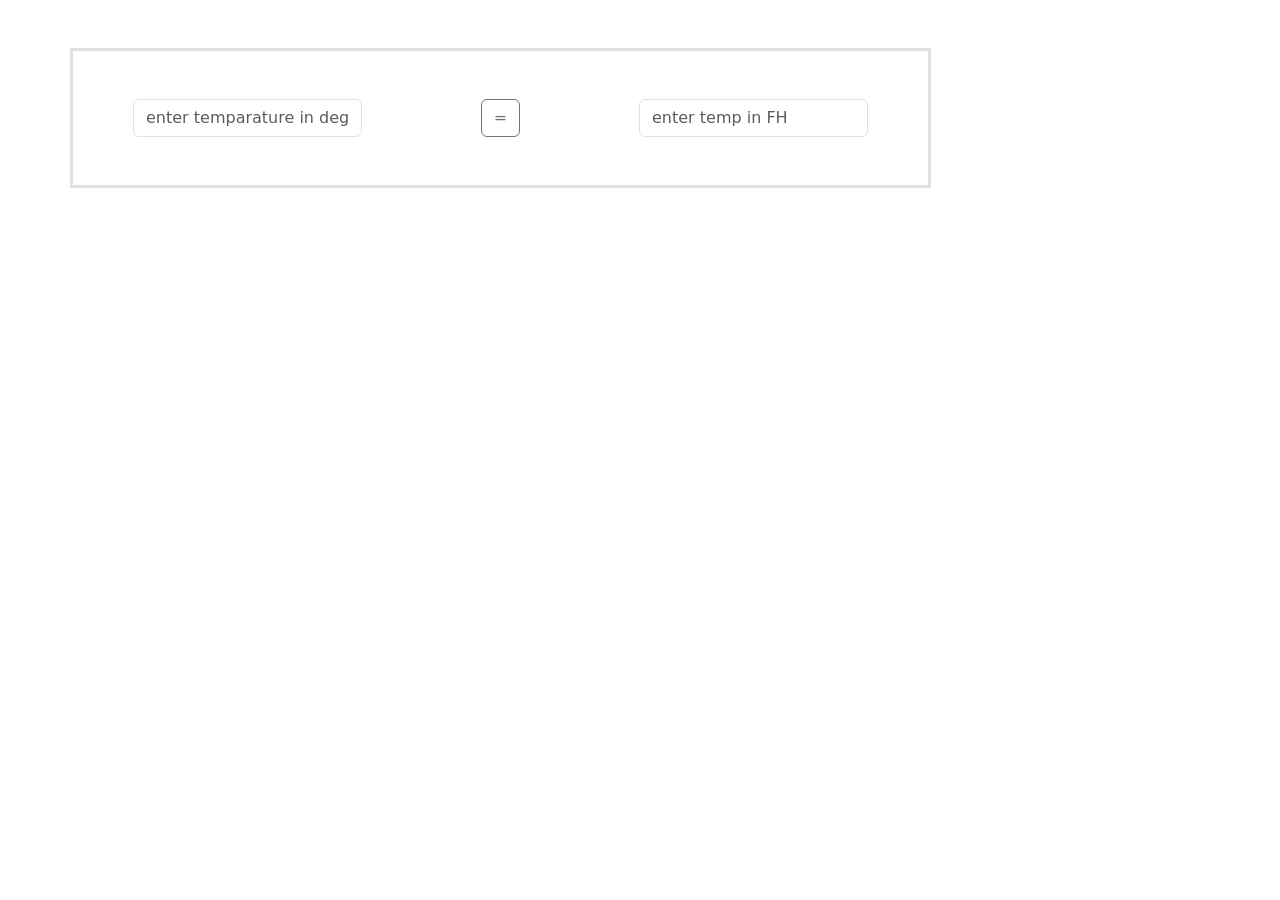
<file: DEG_FH/index.html>
<!DOCTYPE html>
<html lang="en">
<head>
    <meta charset="UTF-8">
    <meta name="viewport" content="width=device-width, initial-scale=1.0">
    <title>Document</title>
    <link href="https://cdn.jsdelivr.net/npm/bootstrap@5.3.3/dist/css/bootstrap.min.css" rel="stylesheet" integrity="sha384-QWTKZyjpPEjISv5WaRU9OFeRpok6YctnYmDr5pNlyT2bRjXh0JMhjY6hW+ALEwIH" crossorigin="anonymous">

    <script src="./script.js"></script>
</head>
<body>
    
<div class="container mt-5">

    <div class="section w-75">

        <div class="row border border-3 p-5">
            <div class="col-4">
                <input type="text" class="form-control" placeholder="enter temparature in degree" id="deg_box" onchange="degreeToFh()">

            </div>
            <div class="col-4 d-flex justify-content-center gap-3">

                <button class="btn btn-outline-secondary">=</button>
                
            </div>
            <div class="col-4">
                <input type="text" class="form-control" placeholder="enter temp in FH" id="fh_box" onchange="fhToDegree()">

            </div>
        </div>
       

    </div>
</div>


</body>
</html>
</file>
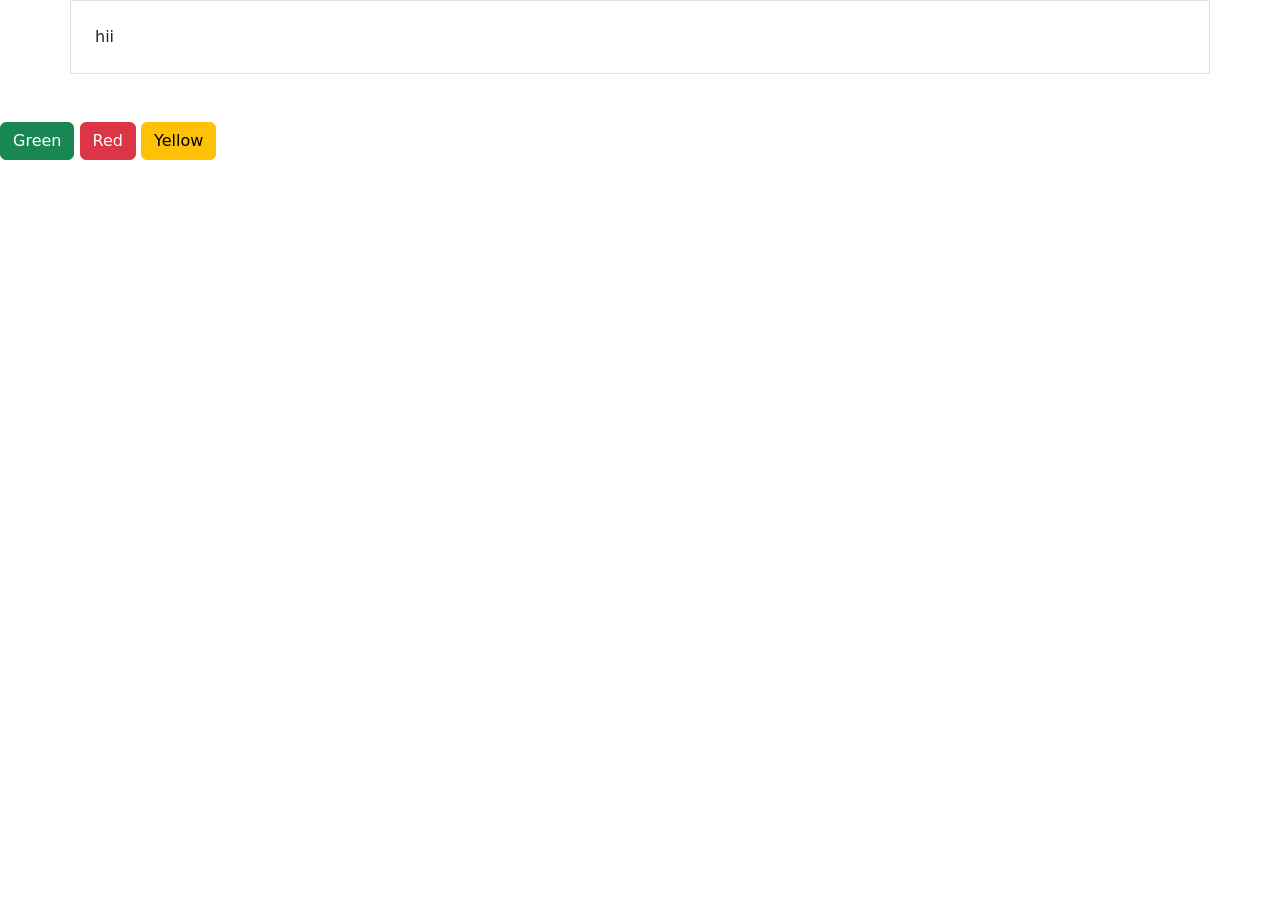
<file: DIVCOLOR/index.html>
<!DOCTYPE html>
<html lang="en">
<head>
    <meta charset="UTF-8">
    <meta name="viewport" content="width=device-width, initial-scale=1.0">
    <title>Document</title>
    <script src="./script.js"></script>
    <link href="https://cdn.jsdelivr.net/npm/bootstrap@5.3.3/dist/css/bootstrap.min.css" rel="stylesheet" integrity="sha384-QWTKZyjpPEjISv5WaRU9OFeRpok6YctnYmDr5pNlyT2bRjXh0JMhjY6hW+ALEwIH" crossorigin="anonymous">
</head>
<body>
    <div class="container"  id="root">
        
        <div class="row w-70 border p-4">
            hii
        </div>

    </div>
    <button class="btn btn-success mt-5" value="green" onclick="colorPicker(event)" >Green</button>
    <button class="btn btn-danger mt-5" value="red"  onclick="colorPicker(event)" >Red</button>
    <button class="btn btn-warning mt-5" value="yellow" onclick="colorPicker(event)" >Yellow</button>
</body>
</html>
</file>
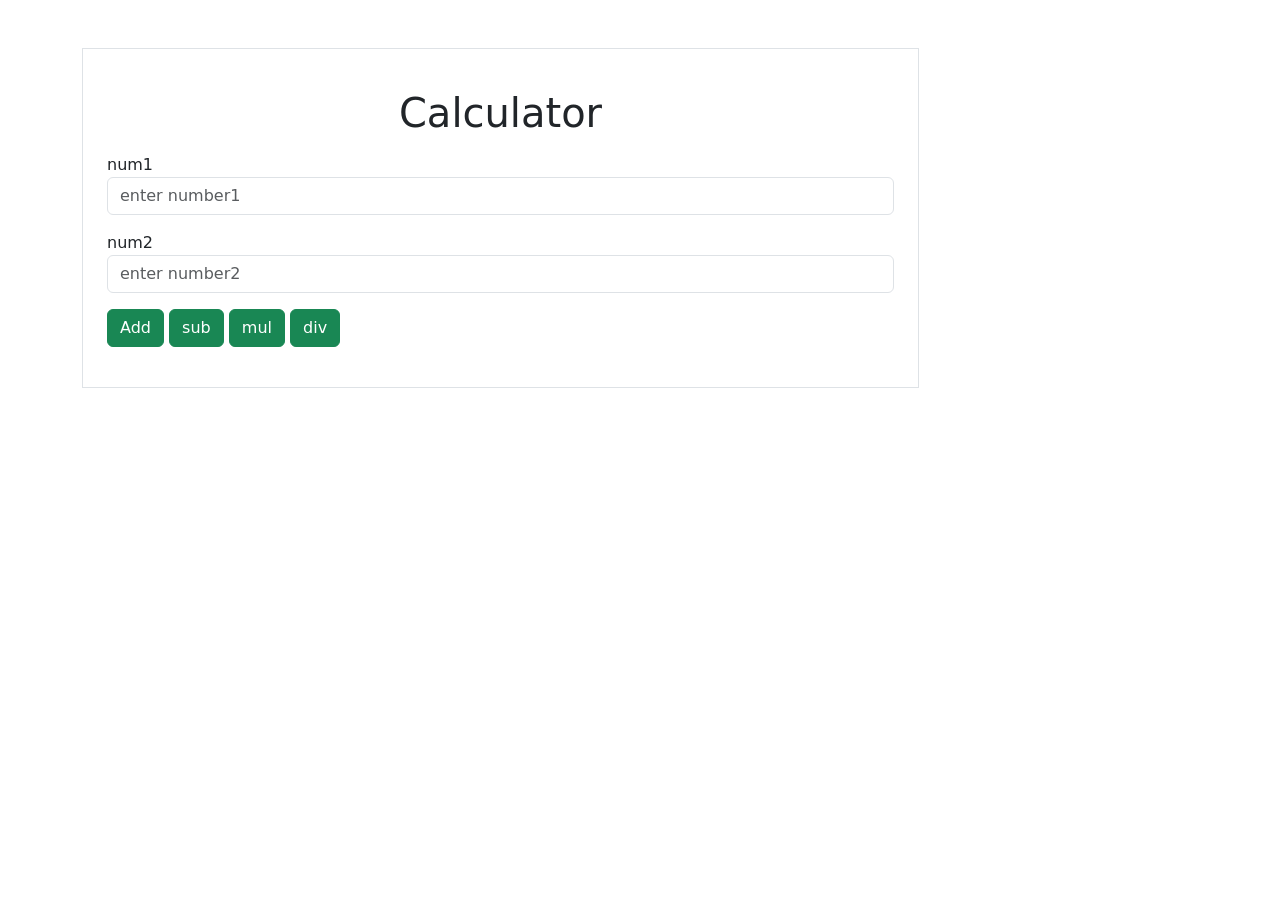
<file: simpleCalculator/index.html>
<!DOCTYPE html>
<html lang="en">

<head>
    <meta charset="UTF-8">
    <meta name="viewport" content="width=device-width, initial-scale=1.0">
    <title>Document</title>
    <link href="https://cdn.jsdelivr.net/npm/bootstrap@5.3.3/dist/css/bootstrap.min.css" rel="stylesheet" integrity="sha384-QWTKZyjpPEjISv5WaRU9OFeRpok6YctnYmDr5pNlyT2bRjXh0JMhjY6hW+ALEwIH" crossorigin="anonymous">
    <script src="script.js" defer></script>

</head>

<body>

  

    <div class="container mt-5">
        
        <div class="w-75 border p-4">
            <h1 class="text-center my-3">Calculator</h1>

            <div class="mb-3">
                <label for="">num1</label>
                <input type="text" class="form-control" placeholder="enter number1" id="box1">
            </div>
            <div class="mb-3">
                <label for="">num2</label>
                <input type="text" placeholder="enter number2" class="form-control" id="box2" >
            </div>
            <div class="mb-3">

                <button class="btn btn-success" onclick="add()" >Add</button>
                <button class="btn btn-success" onclick="sub()" >sub</button>
                <button class="btn btn-success" value="*" onclick="evaluateExp(event)" >mul</button>
                <button class="btn btn-success" value="/" onclick="evaluateExp(event)" >div</button>

            </div>
            <div id="root">

            </div>
        </div>
    </div>


</body>



</html>
</file>
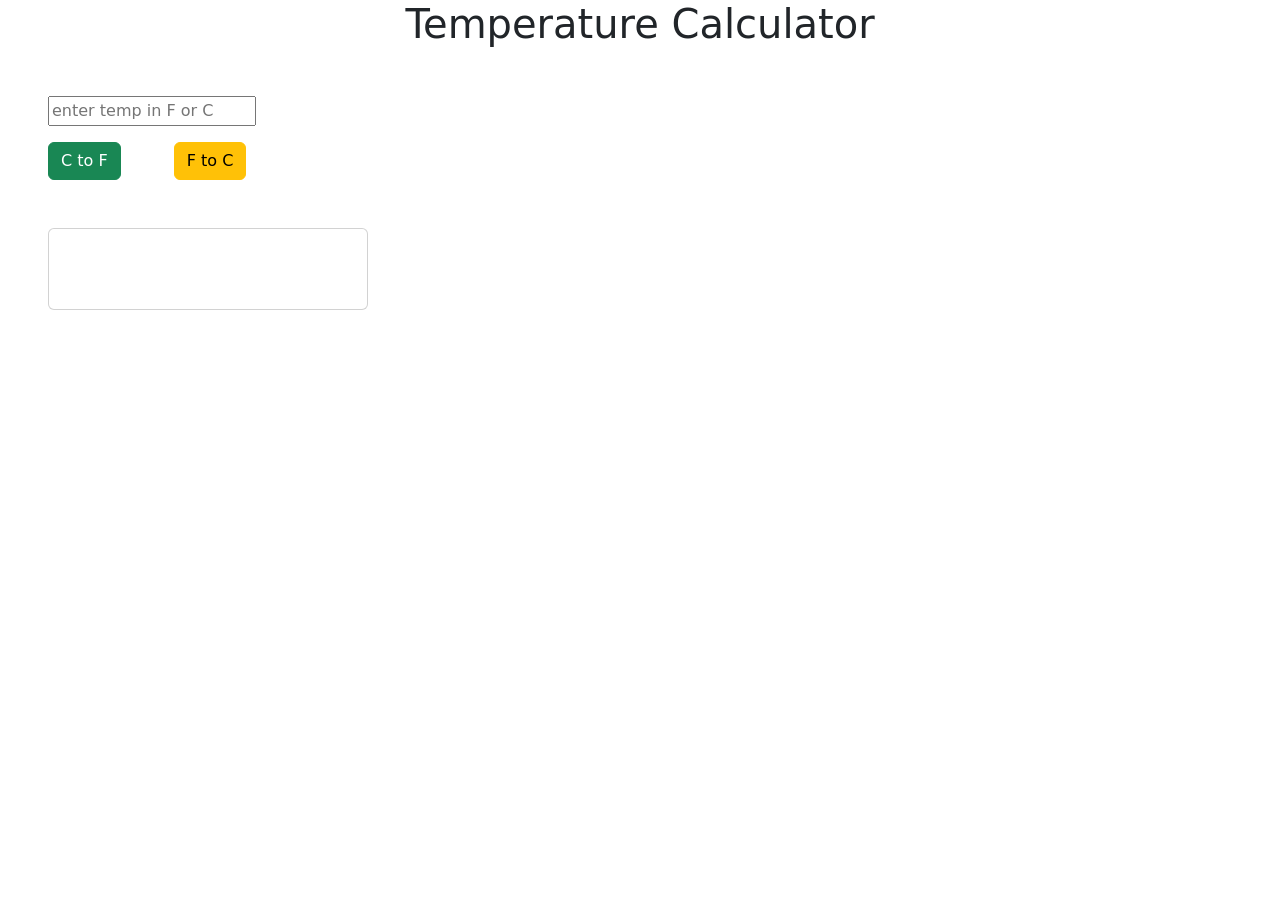
<file: Temp_Calculator/index.html>
<!DOCTYPE html>
<html lang="en">

<head>
    <meta charset="UTF-8">
    <meta name="viewport" content="width=device-width, initial-scale=1.0">
    <title>Document</title>
    <script src="script.js" defer></script>
    <link href="https://cdn.jsdelivr.net/npm/bootstrap@5.3.3/dist/css/bootstrap.min.css" rel="stylesheet"
        integrity="sha384-QWTKZyjpPEjISv5WaRU9OFeRpok6YctnYmDr5pNlyT2bRjXh0JMhjY6hW+ALEwIH" crossorigin="anonymous">
</head>

<body>
    <h1 class="text-center">Temperature Calculator</h1>
    <div class="mt-5 ms-5">
        <input type="text" placeholder="enter temp in F or C " id="box">
    </div>
    <button class="btn btn-success  mt-3 ms-5" onclick="tempCalculator(event)">C to F</button>
    <button class="btn btn-warning  mt-3 ms-5" onclick="tempCalculator(event)">F to C</button>
    <div class="card ms-5 mt-5 w-25"  id="root">
        <div class="card-body  mt-5" >
          
        </div>
      </div>


</body>

</html>
</file>
